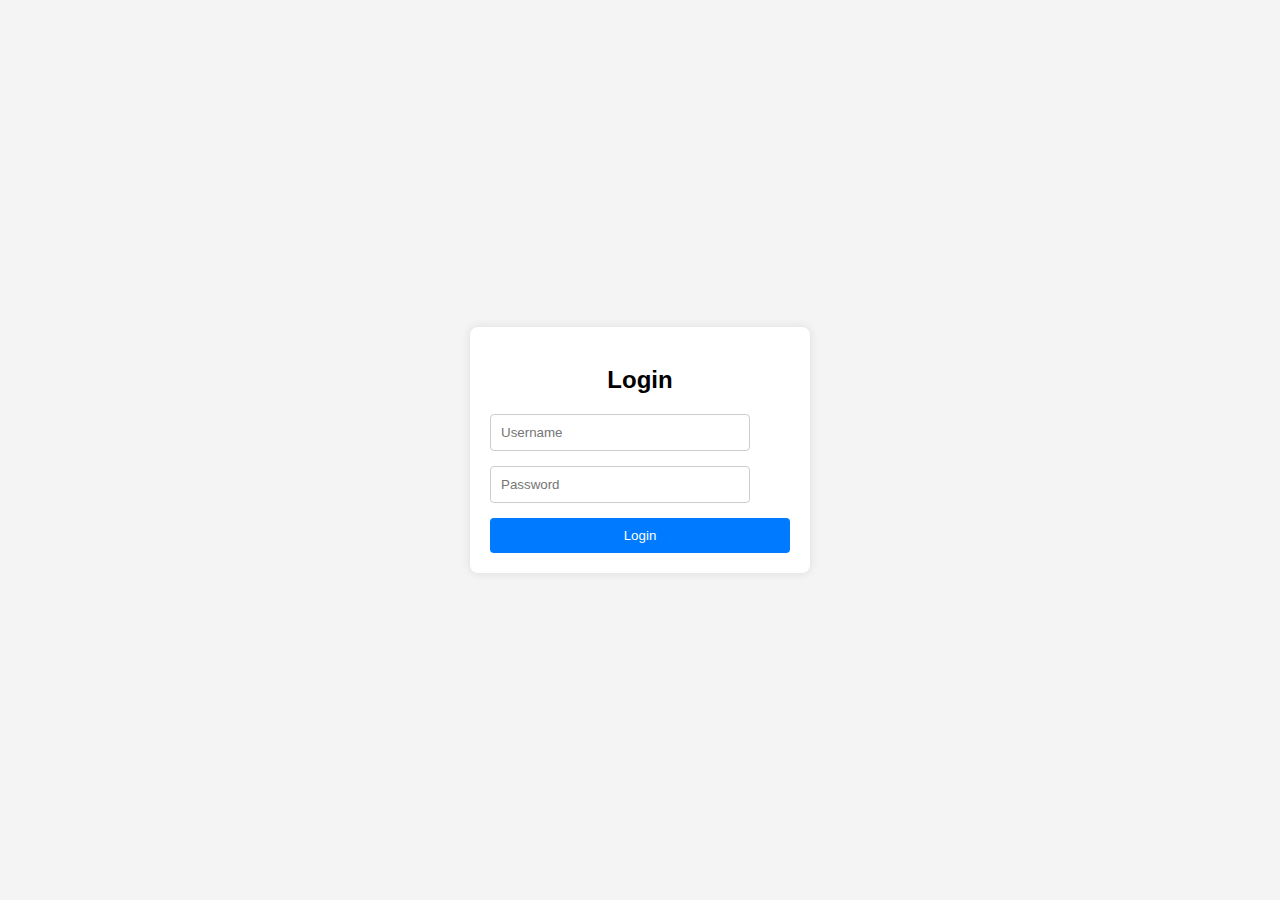
<file: pages/login.html>
<!DOCTYPE html>
<html lang="en">
<head>
<meta charset="UTF-8">
<meta name="viewport" content="width=device-width, initial-scale=1.0">
<title>Login Form</title>
<style>
  body {
    font-family: Arial, sans-serif;
    background-color: #f4f4f4;
    margin: 0;
    padding: 0;
    display: flex;
    justify-content: center;
    align-items: center;
    height: 100vh;
  }

  .login-container {
    background-color: #fff;
    border-radius: 8px;
    box-shadow: 0px 0px 10px rgba(0, 0, 0, 0.1);
    padding: 20px;
    width: 300px;
  }

  .login-container h2 {
    margin-bottom: 20px;
    text-align: center;
  }

  .login-container input[type="text"],
  .login-container input[type="password"] {
    width: calc(100% - 40px);
    padding: 10px;
    margin-bottom: 15px;
    border: 1px solid #ccc;
    border-radius: 4px;
    box-sizing: border-box;
  }

  .login-container input[type="button"] {
    width: 100%;
    padding: 10px;
    border: none;
    border-radius: 4px;
    background-color: #007bff;
    color: #fff;
    cursor: pointer;
    transition: background-color 0.3s ease;
  }

  .login-container input[type="button"]:hover {
    background-color: #0056b3;
  }

</style>
</head>
<body>

<div class="login-container">
  <h2>Login</h2>
  <form>
    <input type="text" name="username" placeholder="Username">
    <input type="password" name="password" placeholder="Password">
   <a href="../index.html"><input type="button" value="Login"></a> 
  </form>
</div>

</body>
</html>
</file>
